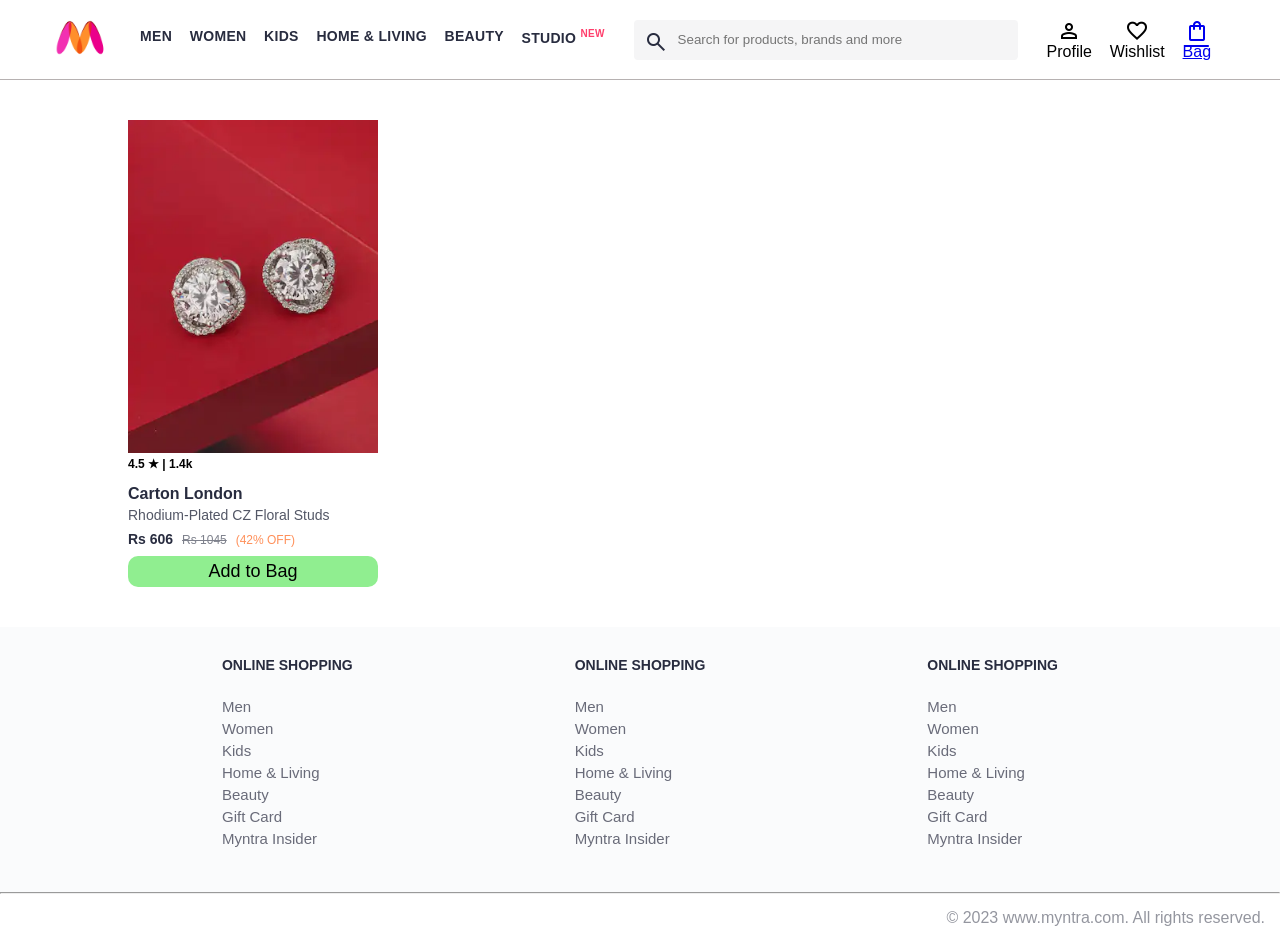
<file: Myntra Clone/index.html>
<!DOCTYPE html>
<html lang="en">
<head>
    <title>Myntra Functional Clone</title>
    <link rel="stylesheet" href="css/index.css">
    <link rel="stylesheet" href="https://fonts.googleapis.com/css2?family=Material+Symbols+Outlined:opsz,wght,FILL,GRAD@20..48,100..700,0..1,-50..200" />
</head>
<body>
    <header>
        <div class="logo_container">
            <a href="#"><img class="myntra_home" src="images/myntra_logo.webp" alt="Myntra Home"></a>
        </div>
        <nav class="nav_bar">
            <a href="#">Men</a>
            <a href="#">Women</a>
            <a href="#">Kids</a>
            <a href="#">Home & Living</a>
            <a href="#">Beauty</a>
            <a href="#">Studio <sup>New</sup></a>
        </nav>
        <div class="search_bar">
            <span class="material-symbols-outlined search_icon">search</span>
            <input class="search_input" placeholder="Search for products, brands and more">
        </div>
        <div class="action_bar">
            <div class="action_container">
                <span class="material-symbols-outlined action_icon">person</span>
                <span class="action_name">Profile</span>
            </div>

            <div class="action_container">
                <span class="material-symbols-outlined action_icon">favorite</span>
                <span class="action_name">Wishlist</span>
            </div>

            <a class="action_container" href="pages/bag.html">
                <span class="material-symbols-outlined action_icon">shopping_bag</span>
                <span class="action_name">Bag</span>
            </a>
        </div>
    </header>
    <main>
        <div class="items-container">
            <div class="item-container">
                <img class ="item-image" src="images/1.jpg" alt="item image">
                <div class="rating">
                    4.5 ★ | 1.4k
                </div>
                <div class="company-name">Carton London</div>
                <div class="item-name">Rhodium-Plated CZ Floral Studs</div>
                <div class="price">
                    <span class="current-price">Rs 606</span>
                    <span class="original-price">Rs 1045</span>
                    <span class="discount">(42% OFF)</span>
                </div>
                <button class="btn-add-bag">Add to Bag</button>
            </div>
        </div>
    </main>
    <footer>
        <div class="footer_container">
            <div class="footer_column">
                <h3>ONLINE SHOPPING</h3>

                <a href="#">Men</a>
                <a href="#">Women</a>
                <a href="#">Kids</a>
                <a href="#">Home & Living</a>
                <a href="#">Beauty</a>
                <a href="#">Gift Card</a>
                <a href="#">Myntra Insider</a>
            </div>

            <div class="footer_column">
                <h3>ONLINE SHOPPING</h3>

                <a href="#">Men</a>
                <a href="#">Women</a>
                <a href="#">Kids</a>
                <a href="#">Home & Living</a>
                <a href="#">Beauty</a>
                <a href="#">Gift Card</a>
                <a href="#">Myntra Insider</a>
            </div>

            <div class="footer_column">
                <h3>ONLINE SHOPPING</h3>

                <a href="#">Men</a>
                <a href="#">Women</a>
                <a href="#">Kids</a>
                <a href="#">Home & Living</a>
                <a href="#">Beauty</a>
                <a href="#">Gift Card</a>
                <a href="#">Myntra Insider</a>
            </div>
        </div>
        <hr>

        <div class="copyright">
            © 2023 www.myntra.com. All rights reserved.
        </div>
    </footer>
</body>
</html>
</file>
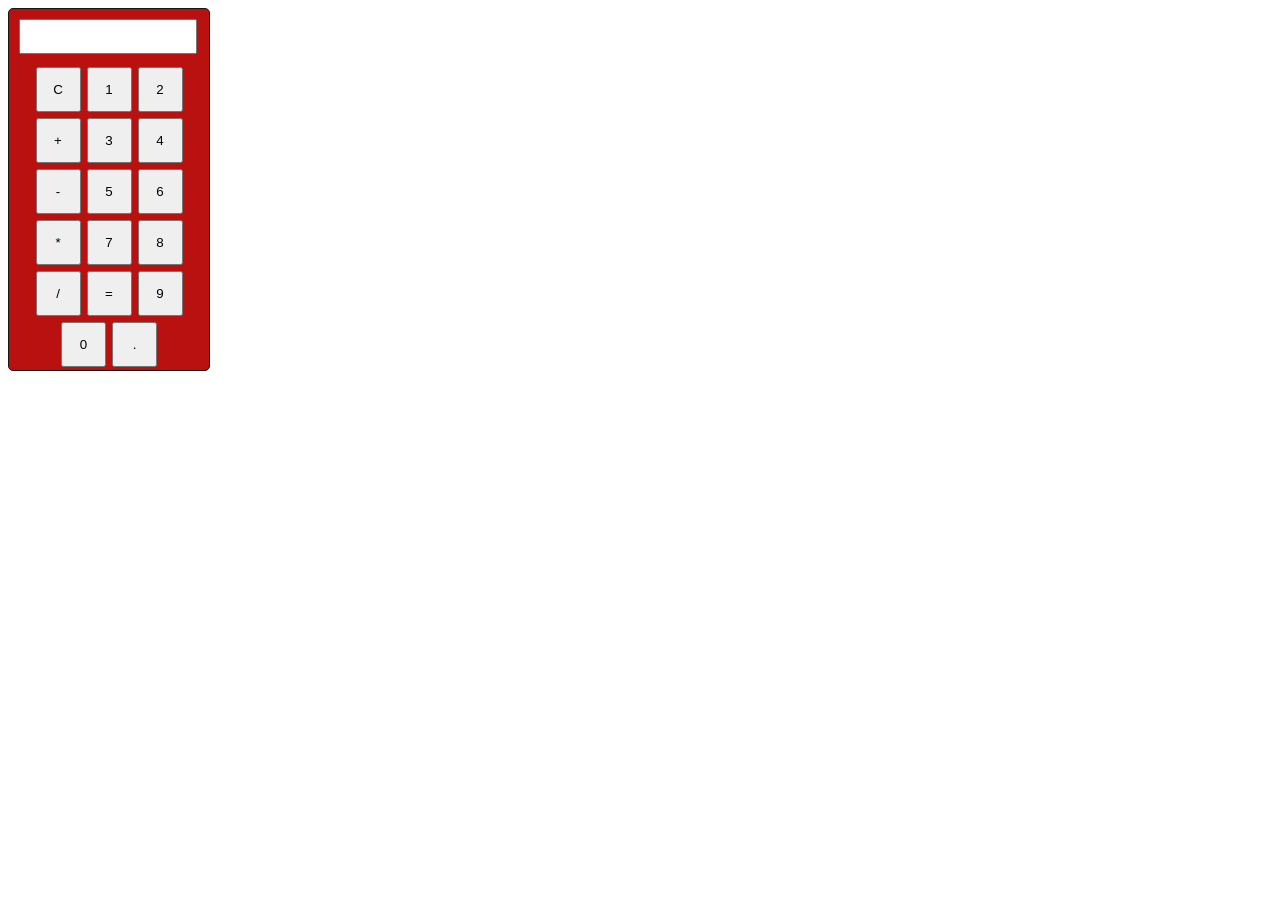
<file: Calculator/calculator.html>
<!DOCTYPE html>
<html lang="en">
<head>
  <meta charset="UTF-8">
  <meta name="viewport" content="width=device-width, initial-scale=1.0">
  <title>Calculator</title>
  <link rel="stylesheet" href="calculator.css">
</head>
<body>
  <div id="calculator">
    <input type="text" id="display" readonly>
    <div class="buttons-container">
      <button class="button" onclick="currentDisplay='';document.querySelector('#display').value=currentDisplay;">C</button>
      <button class="button" onclick="currentDisplay=currentDisplay+'1';document.querySelector('#display').value=currentDisplay;">1</button>
      <button class="button" onclick="currentDisplay=currentDisplay+'2';document.querySelector('#display').value=currentDisplay;">2</button>
      <button class="button" onclick="currentDisplay=currentDisplay+'+';document.querySelector('#display').value=currentDisplay;">+</button>
      <button class="button" onclick="currentDisplay=currentDisplay+'3';document.querySelector('#display').value=currentDisplay;">3</button>
      <button class="button" onclick="currentDisplay=currentDisplay+'4';document.querySelector('#display').value=currentDisplay;">4</button>
      <button class="button" onclick="currentDisplay=currentDisplay+'-';document.querySelector('#display').value=currentDisplay;">-</button>
      <button class="button" onclick="currentDisplay=currentDisplay+'5';document.querySelector('#display').value=currentDisplay;">5</button>
      <button class="button" onclick="currentDisplay=currentDisplay+'6';document.querySelector('#display').value=currentDisplay;">6</button>
      <button class="button" onclick="currentDisplay=currentDisplay+'*';document.querySelector('#display').value=currentDisplay;">*</button>
      <button class="button" onclick="currentDisplay=currentDisplay+'7';document.querySelector('#display').value=currentDisplay;">7</button>
      <button class="button" onclick="currentDisplay=currentDisplay+'8';document.querySelector('#display').value=currentDisplay;">8</button>
      <button class="button" onclick="currentDisplay=currentDisplay+'/';document.querySelector('#display').value=currentDisplay;">/</button>

      <button class="button" onclick="currentDisplay = eval(currentDisplay); document.querySelector('#display').value=currentDisplay;">=</button>
      
      <button class="button" onclick="currentDisplay=currentDisplay+'9';document.querySelector('#display').value=currentDisplay;">9</button>
      <button class="button" onclick="currentDisplay=currentDisplay+'0';document.querySelector('#display').value=currentDisplay;">0</button>
      <button class="button" onclick="currentDisplay=currentDisplay+'.';document.querySelector('#display').value=currentDisplay;">.</button>
    </div>
  </div>

  <script>
    let currentDisplay='';
    document.querySelector('#display').value=currentDisplay;
  </script>
</body>
</html>
</file>
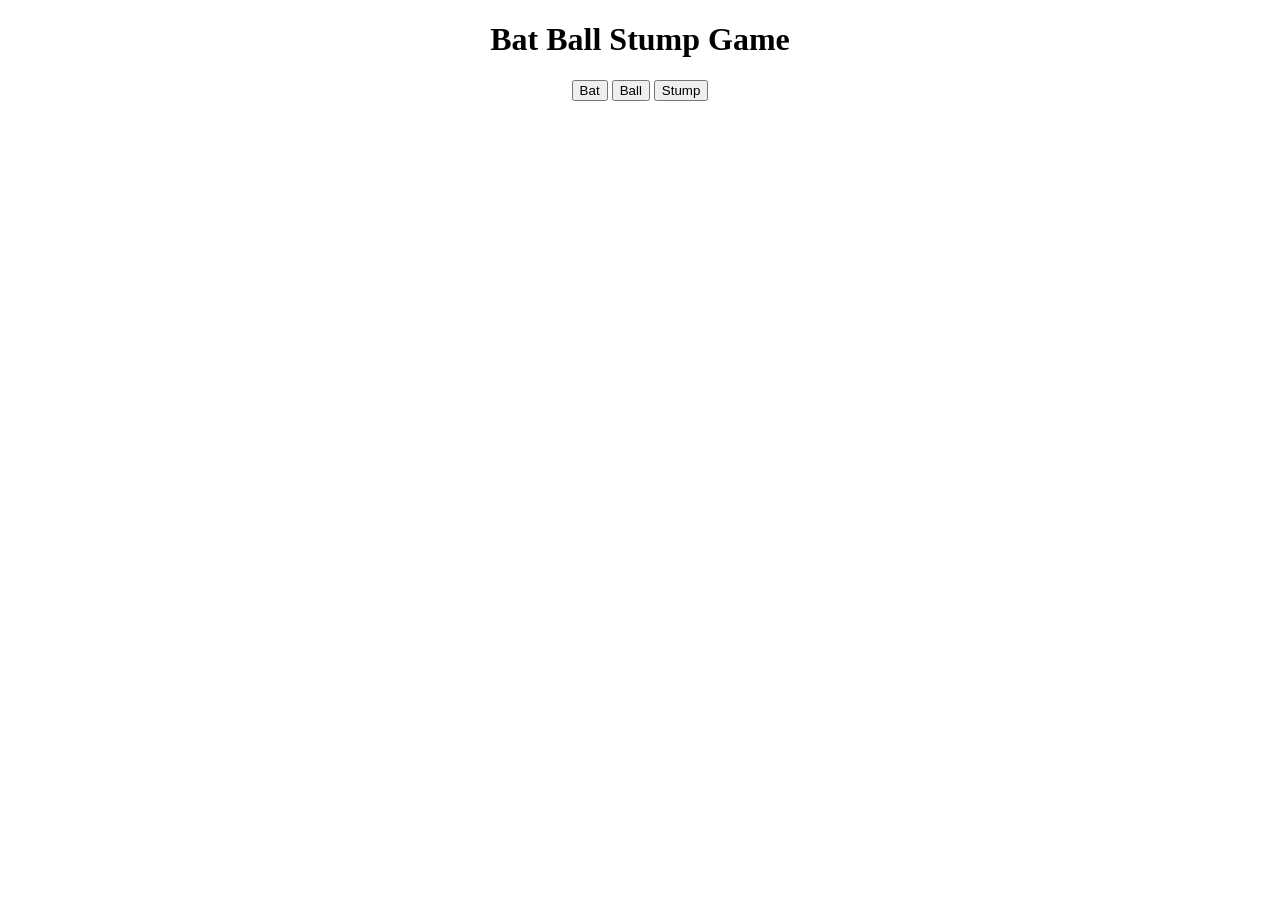
<file: Cricket/cricket.html>
<!DOCTYPE html>
<html lang="en">
<head>
  <meta charset="UTF-8">
  <meta name="viewport" content="width=device-width, initial-scale=1.0">
  <title>Document</title>

  <style>
    body{
      text-align: center;
    }
  </style>
</head>
<body>
  <h1>Bat Ball Stump Game</h1>
  <button onclick="
  //const userChoiceMsg = 'You have chosen Bat';
  // This will generate random number between 0 and 3
  let randomNumber = Math.random() * 3;
  let computerChoice;
  if(randomNumber > 0 && randomNumber<=1){
    computerChoice='Bat';
    //console.log('Computer choice is Bat');
  }
  else if(randomNumber > 1 && randomNumber<=2){
    computerChoice = 'Ball';
    //console.log('Computer choice is Ball');
  }
  else{
    computerChoice = 'Stump';
    //console.log('Computer choice is Stump');
  }

  //const computerChoiceMsg = `Computer choice is ${computerChoice}`;

  let resultMsg;
  if(computerChoice==='Ball'){
    resultMsg = 'User has Won';
  }
  else if(computerChoice==='Bat'){
    resultMsg = `it's a tie`;
  }
  else{
    resultMsg = 'Computer has Won';
  }

  alert(`You have chosen Bat and Computer has chosen ${computerChoice} so ${resultMsg}`); ">Bat</button>


  <button onclick="
  randomNumber = Math.random() * 3;
  computerChoice;
  if(randomNumber > 0 && randomNumber<=1){
    computerChoice='Bat';
    
  }
  else if(randomNumber > 1 && randomNumber<=2){
    computerChoice = 'Ball';
  }
  else{
    computerChoice = 'Stump';
  }

  resultMsg;
  if(computerChoice==='Stump'){
    resultMsg = 'User has Won';
  }
  else if(computerChoice==='Ball'){
    resultMsg = `it's a tie`;
  }
  else{
    resultMsg = 'Computer has Won';
  }

  alert(`You have chosen Ball and Computer has chosen ${computerChoice} so ${resultMsg}`);">Ball</button>

  <button onclick="
  randomNumber = Math.random() * 3;
  computerChoice;
  if(randomNumber > 0 && randomNumber<=1){
    computerChoice='Bat';
    
  }
  else if(randomNumber > 1 && randomNumber<=2){
    computerChoice = 'Ball';
  }
  else{
    computerChoice = 'Stump';
  }

  resultMsg;
  if(computerChoice==='Bat'){
    resultMsg = 'User has Won';
  }
  else if(computerChoice==='Stump'){
    resultMsg = `it's a tie`;
  }
  else{
    resultMsg = 'Computer has Won';
  }

  alert(`You have chosen Stump and Computer has chosen ${computerChoice} so ${resultMsg}`);">Stump</button>
</body>
</html>
</file>
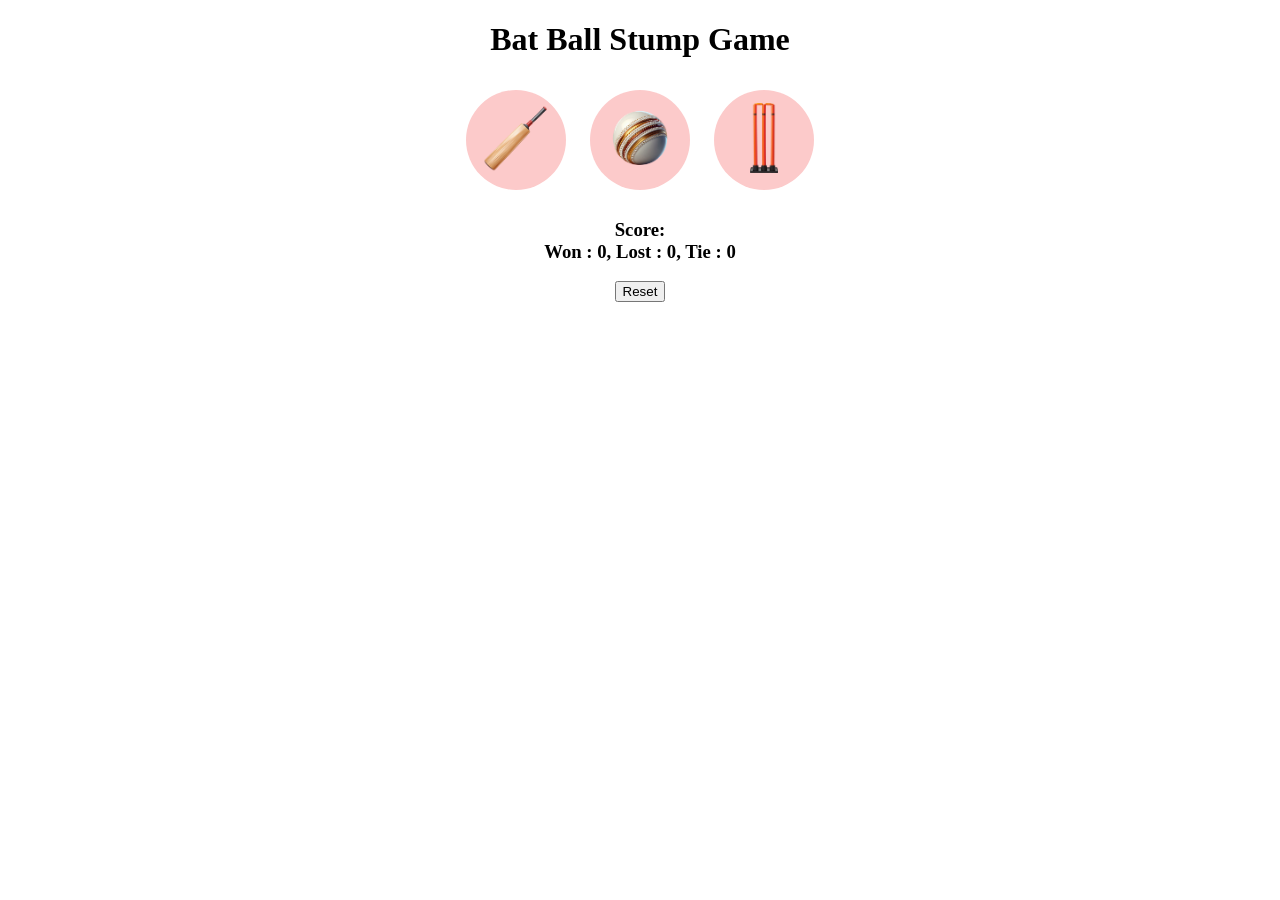
<file: Cricket/cricketcomp.html>
<!DOCTYPE html>
<html lang="en">
<head>
  <meta charset="UTF-8">
  <meta name="viewport" content="width=device-width, initial-scale=1.0">
  <title>Document</title>
  <link rel="stylesheet" href="cricket.css">

</head>
<body>
  <h1>Bat Ball Stump Game</h1>


  <button class = "choice-button" onclick="let computerChoice=generateComputerChoice ();
  let resultMsg = getResult('Bat', computerChoice);
  showResult('Bat',computerChoice, resultMsg);"><img src="Images/bat.png" alt="Bat Image" class="choice-image"></button>


  <button class = "choice-button" onclick="
  computerChoice = generateComputerChoice();
  resultMsg = getResult('Ball', computerChoice);
  showResult('Ball',computerChoice, resultMsg);"><img src="Images/ball.png" alt="Ball Image" class="choice-image"></button>

  <button class = "choice-button" onclick="
  computerChoice = generateComputerChoice();
  resultMsg = getResult('Stump', computerChoice);
  showResult('Stump',computerChoice, resultMsg);"><img src="Images/stump.png" alt="Stump Image" class="choice-image"></button>

  
  <h3 id = "user-move"></h3>
  <h3 id = "computer-move"></h3>
  <h3 id = "result"></h3>
  <h3 id = "score"></h3>


  <button onclick="localStorage.clear()
     resetScore();
  ">Reset</button>

  <script>
    let scoreStr= localStorage.getItem('score');
    let score;
    resetScore(scoreStr);

    function resetScore(scoreStr){
      score = scoreStr ? JSON.parse(scoreStr) : {
        // Initialize score object if not found in localStorage
        // or if localStorage is empty
       win: 0,
        lost: 0,
        tie: 0,
     };
     score.displayScore = function(){
        return `Score:  
        Won : ${score.win}, Lost : ${score.lost}, Tie : ${score.tie}`;
      };
      showResult();
    } 

    function generateComputerChoice(){
      let randomNumber = Math.random() * 3;
      if(randomNumber > 0 && randomNumber<=1){
        return 'Bat';
      }
      else if(randomNumber > 1 && randomNumber<=2){
        return 'Ball';
      }
      else{
        return 'Stump';
      }
    }

    function getResult(userMove, computerMove){
      if(userMove==='Bat'){
        if(computerMove==='Ball'){
          score.win++;
          return 'You have Won';
        }
        else if(computerMove==='Stump'){
          score.lost++;
          return 'Computer has Won';
        }
        else{
          score.tie++;
          return `It's a tie`;
        }
      }
      else if(userMove==='Ball'){
        if(computerMove==='Stump'){
          score.win++;
          return 'You have Won';
        }
        else if(computerMove==='Bat'){
          score.lost++;
          return 'Computer has Won';
        }
        else{
          score.tie++;
          return `It's a tie`;
        }
      }
      else{
        if(computerMove==='Bat'){
          score.win++;
          return 'You have Won';
        }
        else if(computerMove==='Ball'){
          score.lost++;
          return 'Computer has Won';
        }
        else{
          score.tie++;
          return `It's a tie`;
        }
      }
    }
    function showResult(userMove, computerMove, result) {
      //console.log(score);
      localStorage.setItem('score', JSON.stringify(score));
      document.querySelector('#user-move').innerText = userMove ? `You have chosen ${userMove}`: ' ';
      document.querySelector('#computer-move').innerText = computerMove ? `Computer has chosen ${computerMove}`: ' ';
      document.querySelector('#result').innerText = result || ' ';
      document.querySelector('#score').innerText = score.displayScore();
      
    }
  </script>
</body>
</html>
</file>
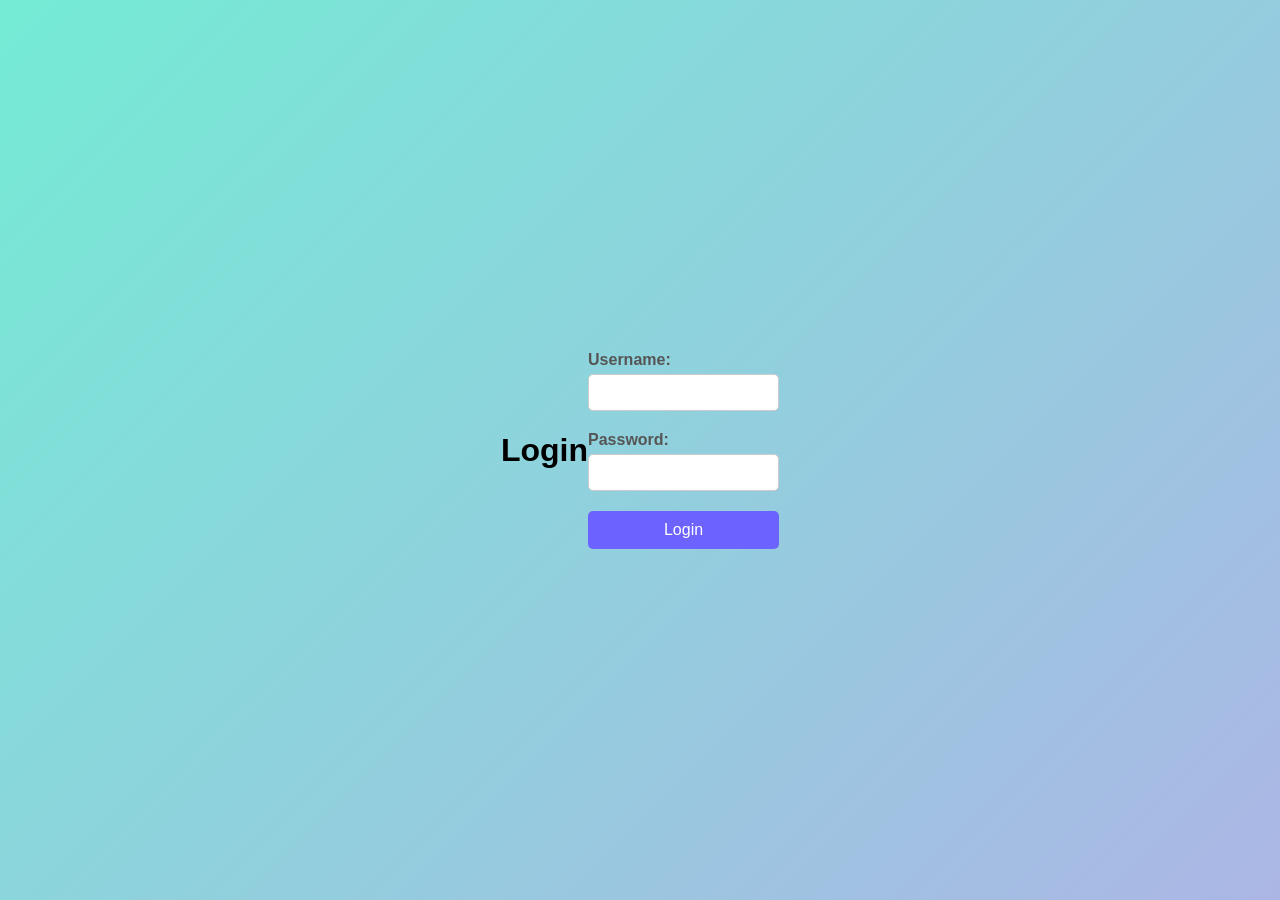
<file: Login Page/login.html>
<!DOCTYPE html>
<html lang="en">
<head>
  <meta charset="UTF-8">
  <meta name="viewport" content="width=device-width, initial-scale=1.0">
  <link rel="stylesheet" href="login.css">
  <title>Login Page</title>
</head>
<body>
  <h1>Login</h1>
  <form action="/login" method="POST">
    <label for="username">Username:</label>
    <input type="text" id="username" name="username" required>
    <br>
    <label for="password">Password:</label>
    <input type="password" id="password" name="password" required>
    <br>
    <button type="submit">Login</button>
  </form>
</body>
</html>
</file>
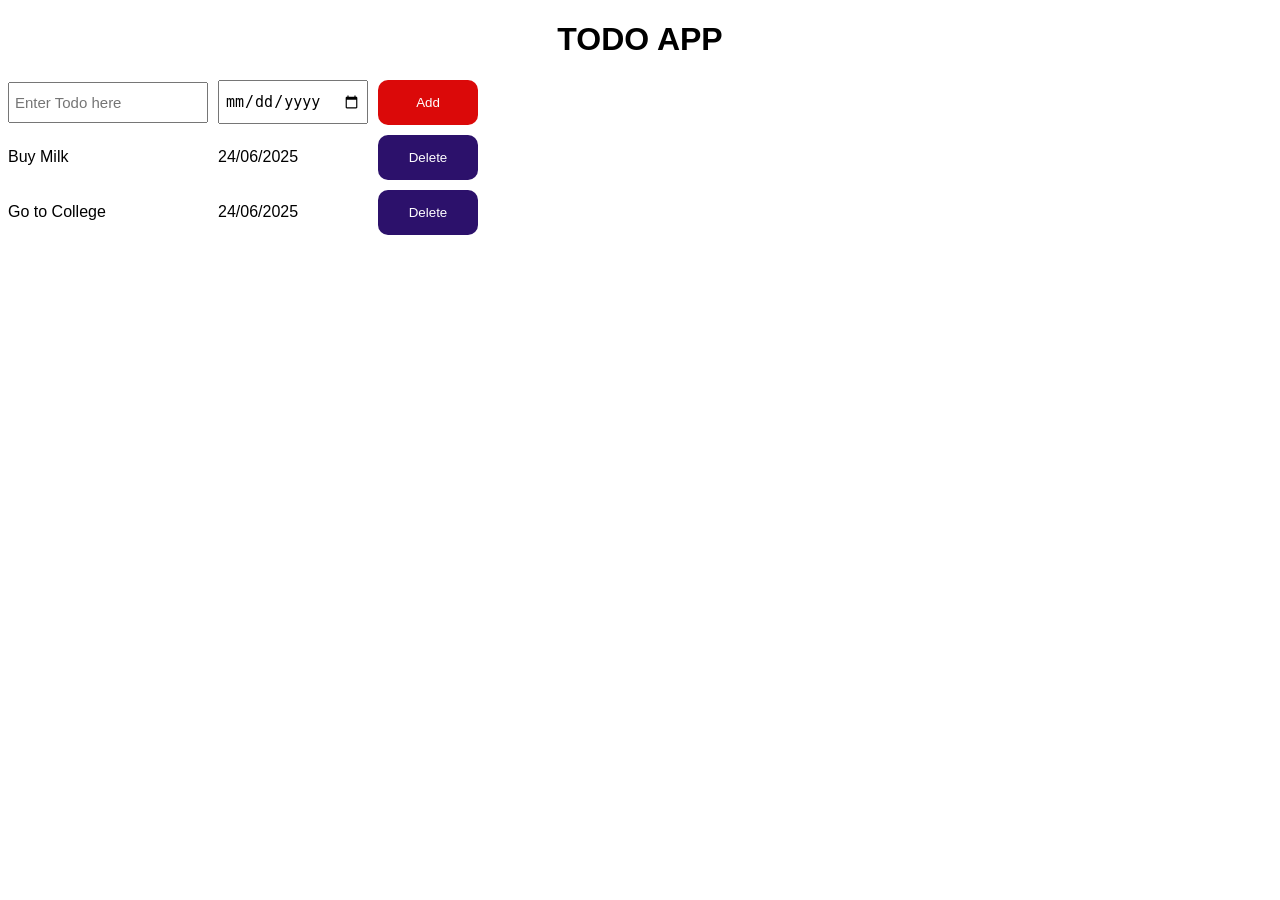
<file: Todo App/todo.html>
<!DOCTYPE html>
<html lang="en">
<head>
    <meta charset="UTF-8">
    <meta name="viewport" content="width=device-width, initial-scale=1.0">
    <title>Todo App</title>
    <link rel="stylesheet" href="todo.css">
</head>
<body>
    <h1 id="main-heading">TODO APP</h1>

    <div class="grid-container">
        <input id="todo-input" type="text" placeholder="Enter Todo here">
        <input id="todo-date" type="date">
        <button class = 'btn-todo' onclick="addTodo();">Add</button>
    </div>

    <div class="todo-container grid-container"></div>

    <script src="todo.js "></script>
</body>
</html>
</file>
<file: Myntra Clone/css/index.css>
/***************** Item Page CSS **************************/
/*.action_container {
    text-decoration: none;
}
a.action_container:link {
    color:black;
}
.item-details {
    cursor: pointer;
    width: 250px;
    margin: 10px;
}
.stars {
    font-size: 12px;
    font-weight: 700;
    text-align: left;
}
.company {
    font-size: 18px;
    font-weight: 700;
    line-height: 1;
    color: #282c3f;
    margin-bottom: 6px;
    overflow: hidden;
    text-overflow: ellipsis;
    white-space: nowrap;
    margin-top: 20px;
}
.item-name {
    color: #535766;
    font-size: 16px;
    line-height: 1;
    margin-bottom: 0;
    margin-top: 0;
    overflow: hidden;
    text-overflow: ellipsis;
    white-space: nowrap;
    font-weight: 400;
    display: block;
}
.price-container {
    margin-top: 10px;
}
.current-price {
    font-size: 14px;
    font-weight: 700;
    color: #282c3f;
}
.original-price {
    text-decoration: line-through;
    color: #7e818c;
    font-weight: 400;
    margin-left: 5px;
    font-size: 12px;
}
.discount-percentage {
    color: #ff905a;
    font-weight: 400;
    font-size: 12px;
    margin-left: 5px;
}
.btn-bag {
    background-color: lightgreen;
    border: none;
    padding: 5px 15px;
    border-radius: 10px;
    width: 100%;
    margin-top: 7px;
    font-size: 20px;
    cursor: pointer;
}
.bag-items {
    background-color: #f16565;
    white-space: nowrap;
    text-align: center;
    line-height: 18px;
    padding: 0 6px;
    height: 18px;
    position: relative;
    border-radius: 50%;
    font-size: 12px;
    color: #fff;
    left: 13px;
    top: -44px;
    font-weight: 700;
    cursor: pointer;
}*/

* {
    margin: 0;
    padding: 0;
    font-family: Assistant,-apple-system,BlinkMacSystemFont,Segoe UI,Roboto,Helvetica,Arial,sans-serif;
    box-sizing: border-box;
}
header {
    display: flex;
    background-color: #ffffff;
    height: 80px;
    justify-content: space-between;
    align-items: center;
    border-bottom: 1px solid #b6b1b1;
}
.myntra_home {
    height: 45px;
}
.logo_container {
    margin-left: 4%;
}
.action_bar {
    margin-right: 4%;
}
.nav_bar {
    display: flex;
    min-width: 500px;
    justify-content: space-evenly;
}
.nav_bar a {
    font-size: 14px;
    letter-spacing: .3px;
    color: #282c3f;
    font-weight: 700;
    text-transform: uppercase;
    text-decoration: none;
    padding: 28px 0;
    border-bottom: 5px solid #ffffff;
}
.nav_bar a:hover {
    border-bottom: 4px solid #f54e77;
}

.nav_bar a sup {
    color: #ff3f6c;
    font-size: 10px;
}

.search_bar {
    height: 40px;
    min-width: 200px;
    width: 30%;
    display: flex;
    align-items: center;
}
.search_icon {
    box-sizing: content-box;
    height: 20px;
    padding: 10px;

    background-color: #f5f5f6;
    color: #282c3f;
    font-weight: 300;
    border-radius: 4px 0 0 4px;
}
.search_input {
    color: #696e79;
    background-color: #f5f5f6;
    flex-grow: 1;
    height: 40px;
    border: 0;
    border-radius: 0 4px 4px 0;
}

.action_bar {
    display: flex;
    min-width: 200px;
    justify-content: space-evenly;
}

.action_container {
    display: flex;
    flex-direction: column;
    align-items: center;
}

/* Main section */
.banner_container {
    margin: 40px 0;
}
.banner_image {
    width: 100%;
}

.category_heading {
    text-transform: uppercase;
    color: #3e4152;
    letter-spacing: .15em;
    font-size: 1.8em;
    margin: 50px 0 10px 30px;
    max-height: 5em;
    font-weight: 700;
}

.category-items {
    width: 80%;
    margin: 50px 10%;
    display: flex;
    flex-wrap: wrap;
    justify-content: space-evenly;
}

.sale_item {
    width: 250px;
}

.footer_container {
    padding: 30px 0px 40px 0px;
    background: #FAFBFC;
    display: flex;
    justify-content: space-evenly;
}

.footer_column {
    display: flex;
    flex-direction: column;
}

.footer_column h3 {
    color: #282c3f;
    font-size: 14px;
    margin-bottom: 25px;
}

.footer_column a {
    color: #696b79;
    font-size: 15px;
    text-decoration: none;
    padding-bottom: 5px;
}

.copyright {
    color: #94969f;
    text-align: end;
    padding: 15px;
}

.items-container {
    width: 80%;
    margin: 40px 10%;
}

.item-container {
    width: 250px;
}

.item-image {
    width: 100%;
}

.rating {
    font-size: 12px;
    font-weight: 700;
}

.company-name {
    margin-top: 15px;
    font-size: 16px;
    font-weight: 700;
    line-height: 1;
    color: #282c3f;
    margin-bottom: 6px;
    overflow: hidden;
    text-overflow: ellipsis;
    white-space: nowrap;
}

.item-name {
    color: #535766;
    font-size: 14px;
    line-height: 1;
    margin-bottom: 0;
    margin-top: 0;
    overflow: hidden;
    text-overflow: ellipsis;
    white-space: nowrap;
    font-weight: 400;
    display: block;

}

.price {
    margin-top: 10px;
    font-size: 14px;
    line-height: 15px;
    color: #282c3f;
    white-space: nowrap;
}

.current-price {
    font-size: 14px;
    font-weight: 700;
    color: #282c3f;
}

.original-price {
    text-decoration: line-through;
    color: #7e818c;
    font-weight: 400;
    margin-left: 5px;
    font-size: 12px;
}

.discount {
    color: #ff905a;
    font-weight: 400;
    font-size: 12px;
    margin-left: 5px;
}

.btn-add-bag {
    margin-top: 8px;
    font-size: 18px;
    width: 100%;
    background-color: lightgreen;
    border: none;
    padding: 5px 15px;
    border-radius: 10px
}
</file>
<file: Calculator/calculator.css>
#calculator {
  border: 1px solid #191515;
  border-radius: 5px;
  width: 200px;
  background-color: rgb(185, 16, 16);
}

#display {
  margin: 10px;
  width: 85%;
  font-size: 25px;
}

.buttons-container {
  display: flex;
  justify-content: center;
  flex-wrap: wrap;
}

.button {
  width: 45px;
  height: 45px;
  margin: 3px;
  
}
</file>
<file: Cricket/cricket.css>
body{
      text-align: center;
    }
.choice-button{
    height: 100px;
    width: 100px;
    border: none;
    margin: 10px;
    background-color: #fccaca;
    border-radius: 50px;
    cursor: pointer;
}

.choice-image{
    height: 70px;
}
</file>
<file: Login Page/login.css>
body {
        font-family: Arial, sans-serif;
        background: linear-gradient(135deg, #74ebd5, #acb6e5);
        display: flex;
        justify-content: center;
        align-items: center;
        height: 100vh;
        margin: 0;
    }

    .login-container {
        background-color: white;
        padding: 40px 30px;
        border-radius: 10px;
        box-shadow: 0 8px 20px rgba(0,0,0,0.2);
        width: 320px;
        text-align: center;
    }

    .login-container h2 {
        margin-bottom: 30px;
        color: #333;
        font-size: 28px;
    }

    label {
        display: block;
        text-align: left;
        margin-bottom: 5px;
        font-weight: bold;
        color: #555;
    }

    input[type="text"], input[type="password"] {
        width: 100%;
        padding: 10px;
        margin-bottom: 20px;
        border-radius: 5px;
        border: 1px solid #ccc;
        box-sizing: border-box;
    }

    button {
        width: 100%;
        padding: 10px;
        border: none;
        border-radius: 5px;
        background-color: #6c63ff;
        color: white;
        font-size: 16px;
        cursor: pointer;
    }

    button:hover {
        background-color: #5b52e6;
    }
</file>
<file: Todo App/todo.css>
body {
    font-family: Arial;
}
#main-heading {
    text-align: center;
}
.todo-container {
    display: grid;
    grid-template-columns: 200px 150px 100px;
}

.grid-container {
    display: grid;
    grid-template-columns: 200px 150px 100px;
    column-gap: 10px;
    row-gap: 10px;
    margin-top: 10px;
    align-items: center;
}

#todo-input, #todo-date {
    font-size: 15px;
    padding: 10px 5px;
}

.btn-delete{
    background-color: rgb(44, 17, 107);
    color: white;
    border: none;
    border-radius: 10px;
    padding: 15px 0px;
    cursor: pointer;
}

.btn-todo {
    background-color: rgb(219, 9, 9);
    color: white;
    border: none;
    border-radius: 10px;
    padding: 15px 0px;
    cursor: pointer;
}
</file>
